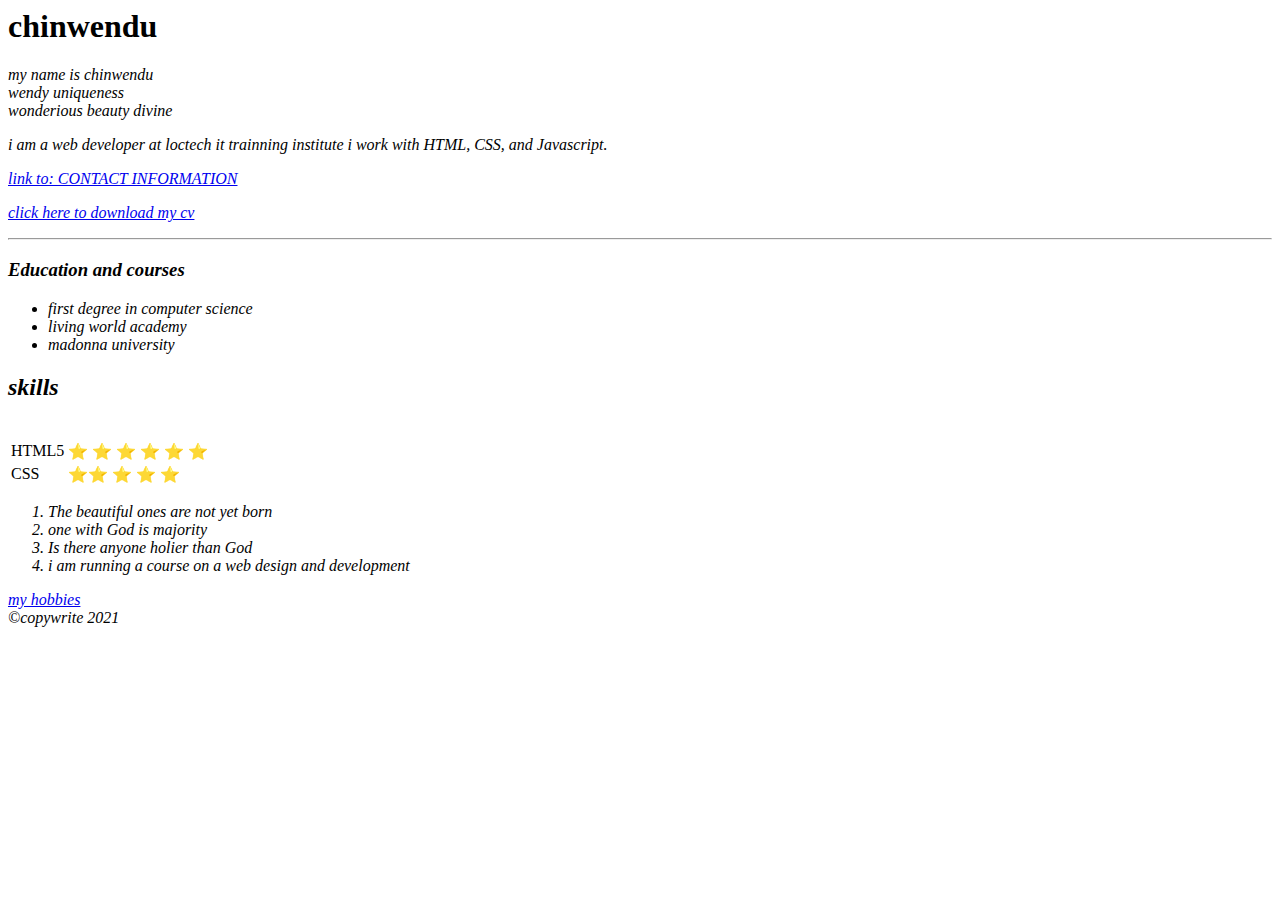
<file: index.html>
<html>
    <head>
        <title>This is a web page </title>
    </head>
    <body>
        <h1>chinwendu</h1>
        <i>my name is chinwendu<br>
        <em>wendy uniqueness<br>
        <em>wonderious beauty</em>
        <em>divine</em>

        <p>i am a web developer at loctech it trainning institute
             i work with HTML, CSS, and Javascript.</p>
            
        
           <a href="contact-me.html"><p>link to: CONTACT INFORMATION</p> </a>

             <p><a href="CURRICULUMVITAE.docx download">click here to download my cv</a></p>

           <hr>

           <h3>Education and courses</h3>
       <ul>
           <li>first degree in computer science</li>
           <li>living world academy</li>
           <li>madonna university</li>
       </ul>
       <h2>skills</h2>
       <table>
           <tr>
               <td>HTML5</td>
               <td>&#11088; &#11088; &#11088; &#11088; &#11088; &#11088;</td>
           </tr>
           <br>
           <tr>
            <td>CSS</td>
            <td>&#11088;&#11088; &#11088; &#11088; &#11088;</td>
           </tr>
       </table>

<ol>
    <li>The beautiful ones are not yet born</li>
    <li>one with God is majority</li>
    <li>Is there anyone holier than God</li>
    <li>i am running a course on a web design and development</li>
</ol>

    <a href="hobbies.html">my hobbies</a>
    <br>
    &copy;copywrite 2021

     </body>
    
</html>
</file>
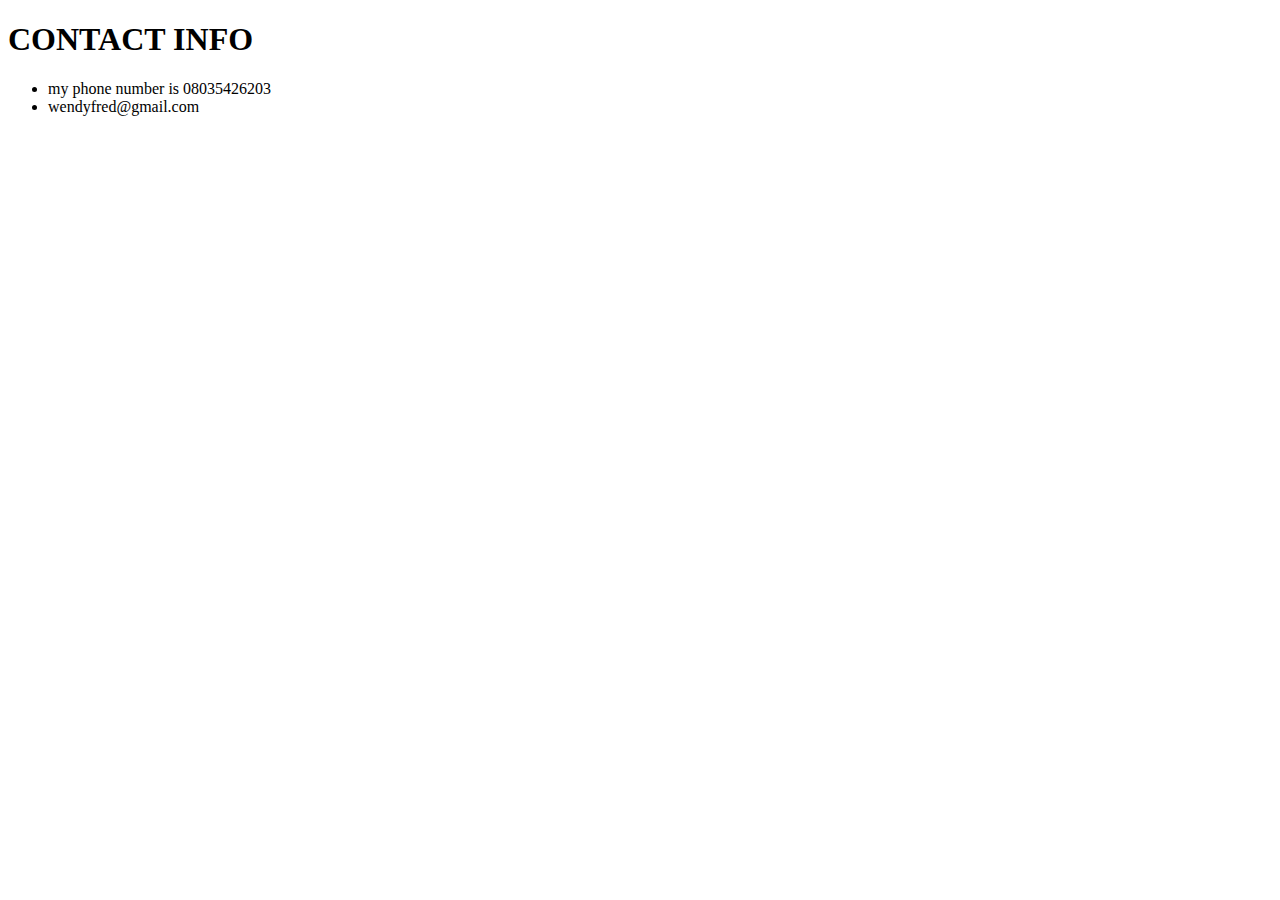
<file: contact-me.html>
<!DOCTYPE html>
<html lang="en">
<head>
    <meta charset="UTF-8">
    <meta http-equiv="X-UA-Compatible" content="IE=edge">
    <meta name="viewport" content="width=device-width, initial-scale=1.0">
    <title>my contact info.</title>
</head>
<body>
    <h1>CONTACT INFO</h1>
    <ul>
        <li>my phone number is 08035426203</li>
        <li>wendyfred@gmail.com</li>
    </ul>
</body>
</html>
</file>
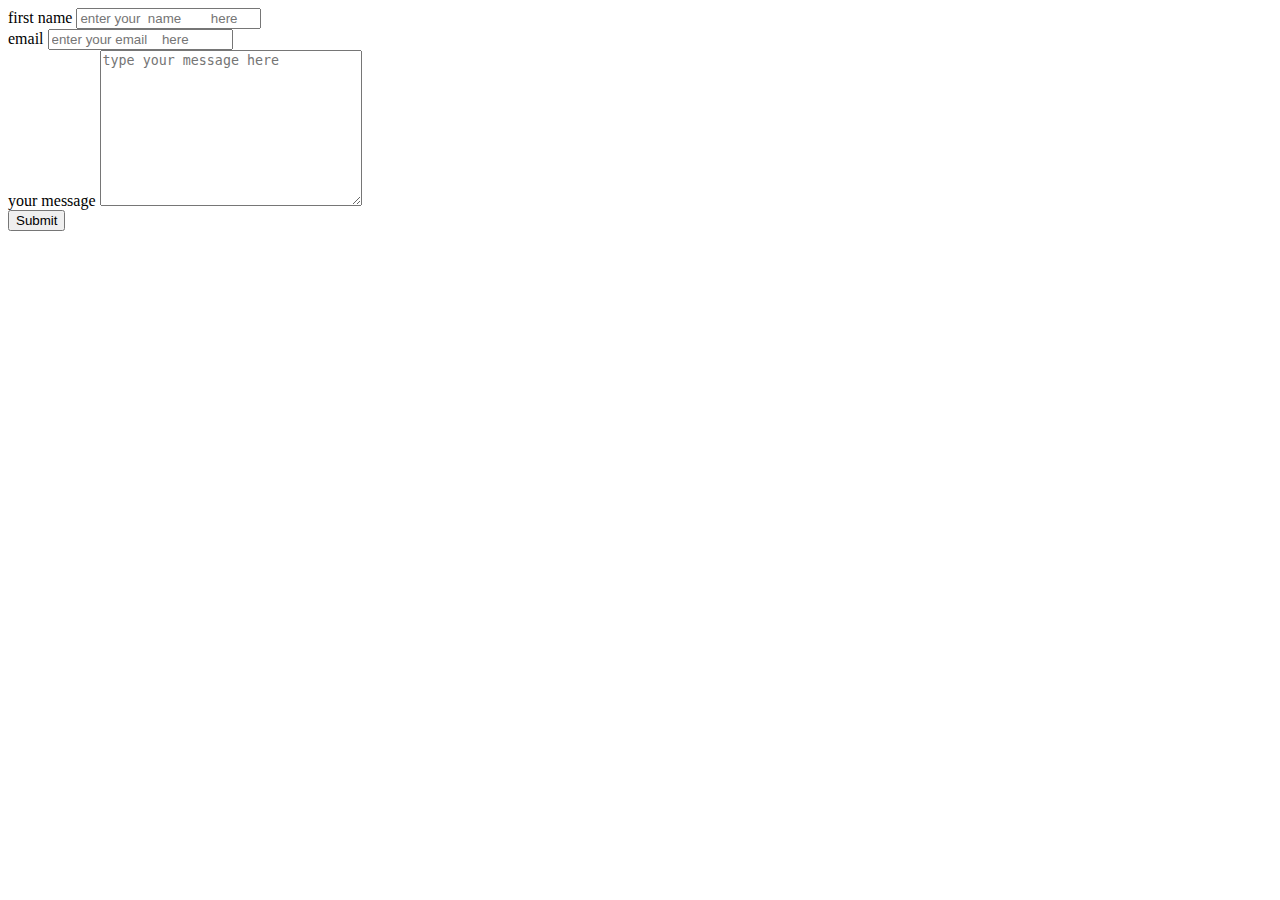
<file: form.html>
<!DOCTYPE html>
<html lang="en">
<head>
    <meta charset="UTF-8">
    <meta http-equiv="X-UA-Compatible" content="IE=edge">
    <meta name="viewport" content="width=device-width, initial-scale=1.0">
    <title>Document</title>
</head>
<body>
    <form action="mailto:wendyfred@gmail.com"method="POST">
      

       <div>
        <label for="">first name</label>
        <input type="text" placeholder="enter your  name
        here">
       </div>
          
<div>
    <label for="">email</label>
    <input type="email" placeholder="enter your email
    here">

</div>
 
    <label for="">your message</label>
    <textarea name="" placeholder="type your message here"
    name="" id="" cols="30" rows="10"></textarea>
    <br>
<input type=submit>
    </form>


</body>
</html>
</file>
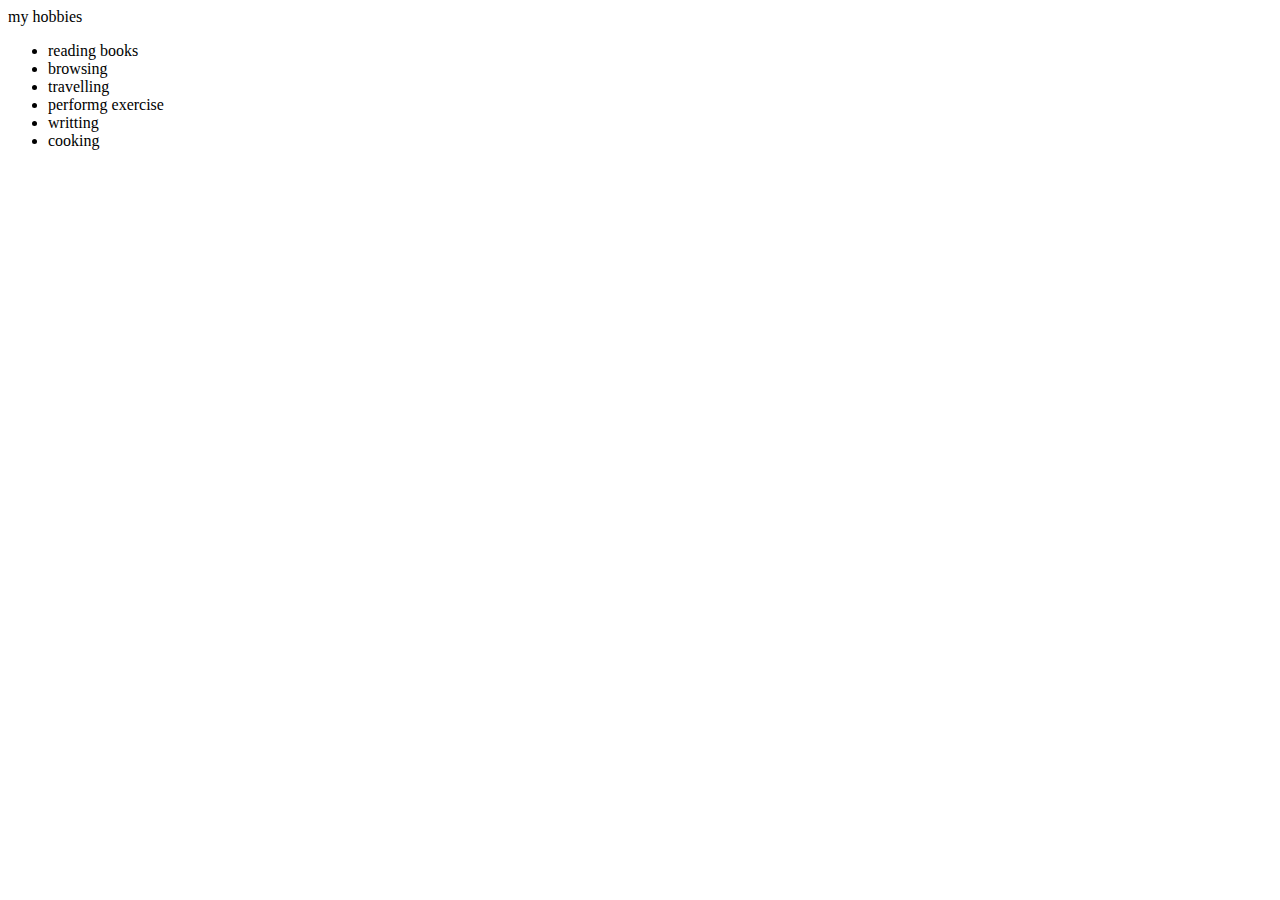
<file: hobbies.html>
<!DOCTYPE html>
<html lang="en">
<head>
    <meta charset="UTF-8">
    <meta http-equiv="X-UA-Compatible" content="IE=edge">
    <meta name="viewport" content="width=device-width, initial-scale=1.0">
    <title>Document</title>
</head>
<body>
    <hi>my hobbies</hi>
    <ul>
        <li>reading books</li>
        <li>browsing</li>
        <li>travelling</li>
        <li>performg exercise</li>
        <li>writting</li>
        <li>cooking</li>

    </ul>
</body>
</html>
</file>
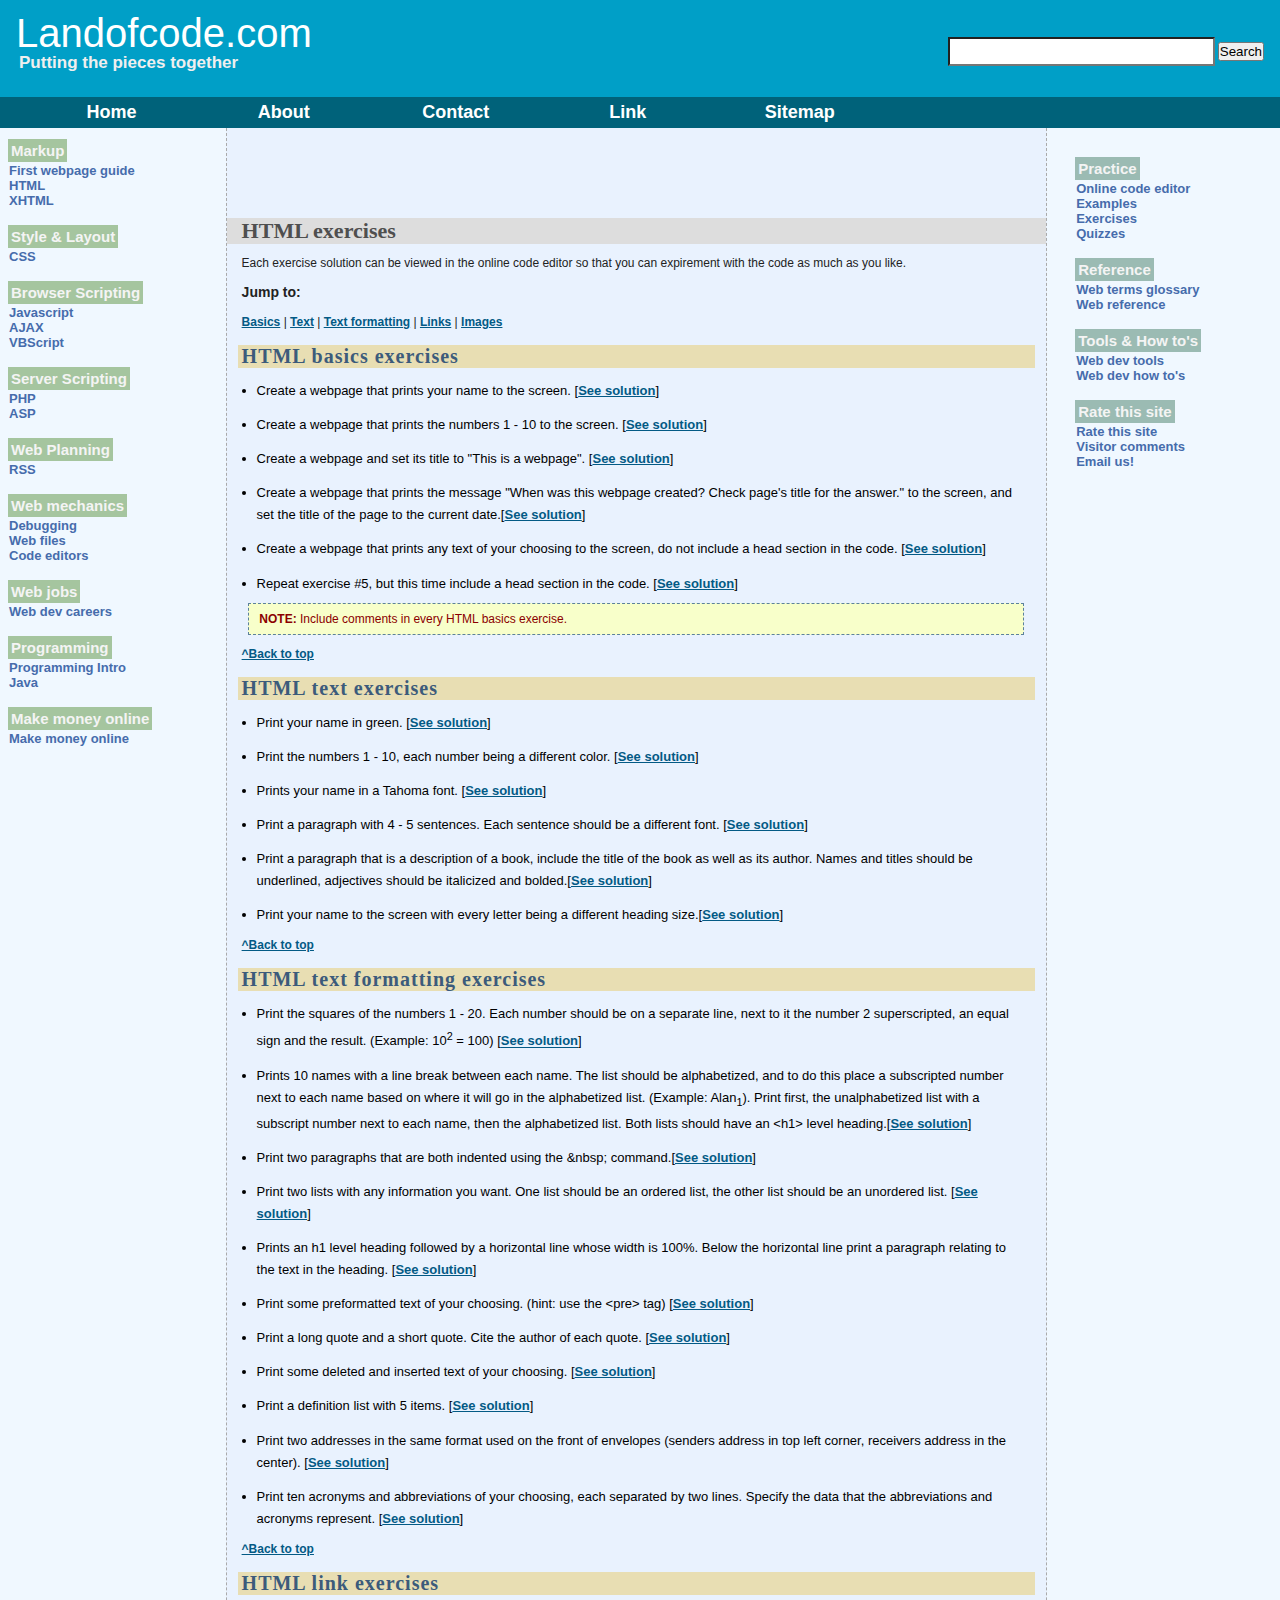
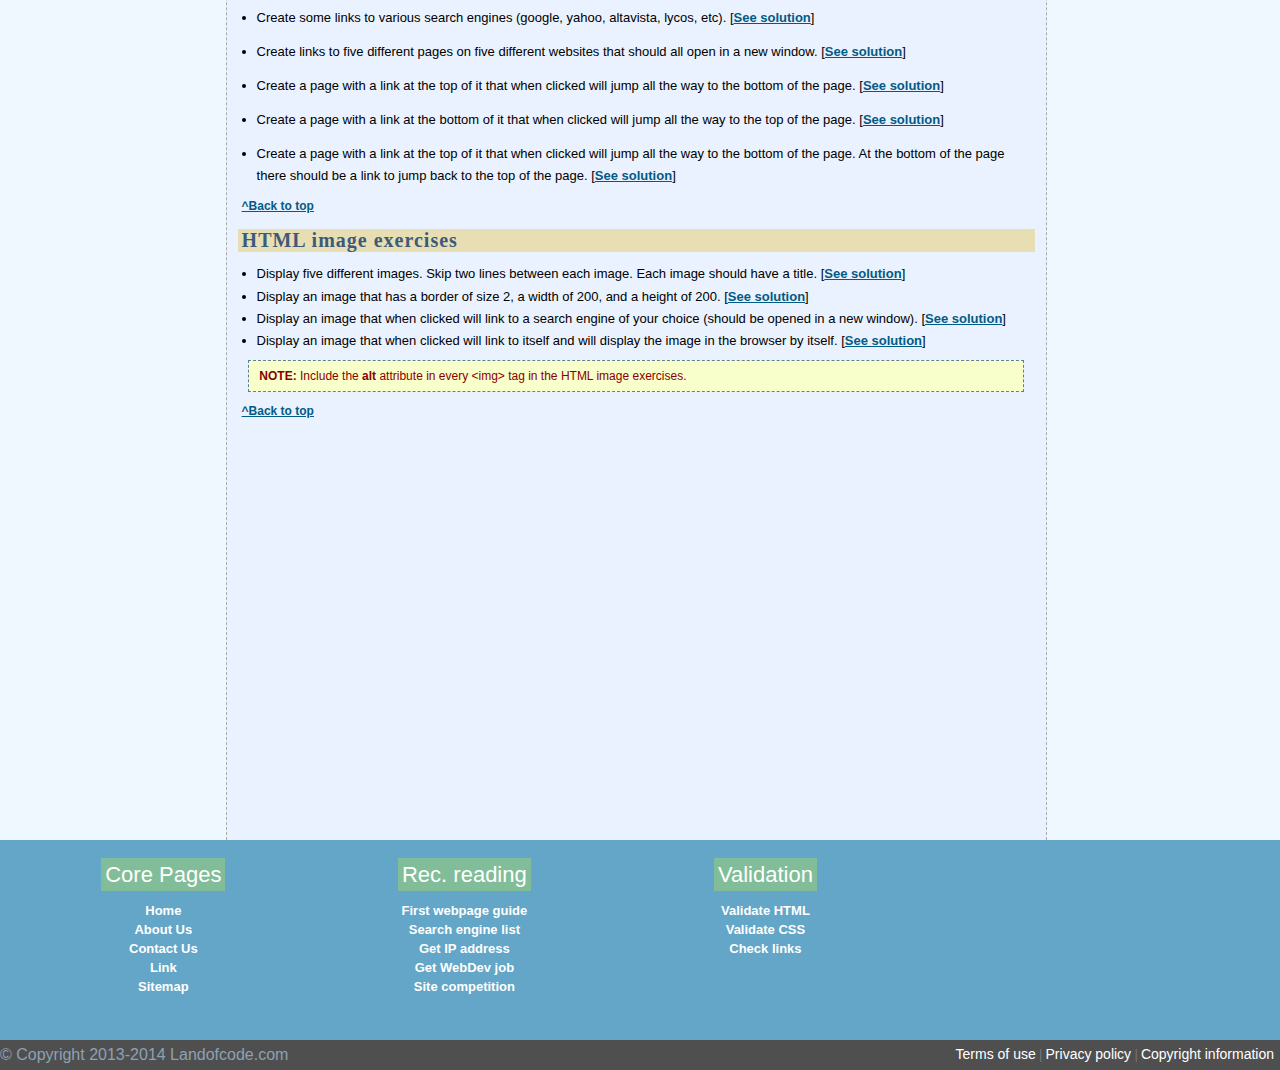
<file: HTML exercises.html>
<!DOCTYPE html PUBLIC "-//W3C//DTD XHTML 1.0 Transitional//EN" "http://www.w3.org/TR/xhtml1/DTD/xhtml1-transitional.dtd">
<!-- saved from url=(0041)http://www.landofcode.com/html-exercises/ -->
<html xmlns="http://www.w3.org/1999/xhtml" xml:lang="en" lang="en"><head><meta http-equiv="Content-Type" content="text/html; charset=windows-1252">
<title>HTML exercises</title>
<meta name="description" content="A wide variety of HTML exercises (with solutions) for various HTML topics. Each exercise solution can be viewed in the online code editor so that you can expirement with the code as much as you like.">
<meta name="keywords" content="HTML exercise, HTML exercises">


<meta name="Distribution" content="Global">
<script src="./HTML exercises_files/f.txt" id="google_shimpl"></script><script type="text/javascript" async="" src="./HTML exercises_files/ga.js.download"></script><script type="text/javascript">
function goSection(which){
if (document.sectionForm.siteMenu.value != "") {document.location.href = which}
}
</script>
<link rel="stylesheet" type="text/css" href="./HTML exercises_files/style8.css">
<script type="text/javascript">

  var _gaq = _gaq || [];
  _gaq.push(['_setAccount', 'UA-3346366-6']);
  _gaq.push(['_trackPageview']);

  (function() {
    var ga = document.createElement('script'); ga.type = 'text/javascript'; ga.async = true;
    ga.src = ('https:' == document.location.protocol ? 'https://ssl' : 'http://www') + '.google-analytics.com/ga.js';
    var s = document.getElementsByTagName('script')[0]; s.parentNode.insertBefore(ga, s);
  })();

</script>
<meta http-equiv="origin-trial" content="A+b/H0b8RPXNaJgaNFpO0YOFuGK6myDQXlwnJB3SwzvNMfcndat4DZYMrP4ClJIzYWo3/yP2S+8FTZ/lpqbPAAEAAABueyJvcmlnaW4iOiJodHRwczovL2ltYXNkay5nb29nbGVhcGlzLmNvbTo0NDMiLCJmZWF0dXJlIjoiVHJ1c3RUb2tlbnMiLCJleHBpcnkiOjE2MjYyMjA3OTksImlzVGhpcmRQYXJ0eSI6dHJ1ZX0="><meta http-equiv="origin-trial" content="[base64]"><meta http-equiv="origin-trial" content="AxL6oBxcpn5rQDPKSAs+d0oxNyJYq2/4esBUh3Yx5z8QfcLu+AU8iFCXYRcr/[base64]"><meta http-equiv="origin-trial" content="[base64]"><meta http-equiv="origin-trial" content="A3HucHUo1oW9s+9kIKz8mLkbcmdaj5lxt3eiIMp1Nh49dkkBlg1Fhg4Fd/r0vL69mRRA36YutI9P/lJUfL8csQoAAACFeyJvcmlnaW4iOiJodHRwczovL2RvdWJsZWNsaWNrLm5ldDo0NDMiLCJmZWF0dXJlIjoiQ29udmVyc2lvbk1lYXN1cmVtZW50IiwiZXhwaXJ5IjoxNjI2MjIwNzk5LCJpc1N1YmRvbWFpbiI6dHJ1ZSwiaXNUaGlyZFBhcnR5Ijp0cnVlfQ=="><meta http-equiv="origin-trial" content="[base64]"><meta http-equiv="origin-trial" content="[base64]"><meta http-equiv="origin-trial" content="A7+rMYR5onPnACrz+niKSeFdH3xw1IyHo2AZSHmxrofRk9w4HcQPMYcpBUKu6OQ6zsdxf4m/vqa6tG6Na4OLpAQAAAB4eyJvcmlnaW4iOiJodHRwczovL2ltYXNkay5nb29nbGVhcGlzLmNvbTo0NDMiLCJmZWF0dXJlIjoiQ29udmVyc2lvbk1lYXN1cmVtZW50IiwiZXhwaXJ5IjoxNjI2MjIwNzk5LCJpc1RoaXJkUGFydHkiOnRydWV9"><meta http-equiv="origin-trial" content="A+b/H0b8RPXNaJgaNFpO0YOFuGK6myDQXlwnJB3SwzvNMfcndat4DZYMrP4ClJIzYWo3/yP2S+8FTZ/lpqbPAAEAAABueyJvcmlnaW4iOiJodHRwczovL2ltYXNkay5nb29nbGVhcGlzLmNvbTo0NDMiLCJmZWF0dXJlIjoiVHJ1c3RUb2tlbnMiLCJleHBpcnkiOjE2MjYyMjA3OTksImlzVGhpcmRQYXJ0eSI6dHJ1ZX0="><meta http-equiv="origin-trial" content="[base64]"><meta http-equiv="origin-trial" content="AxL6oBxcpn5rQDPKSAs+d0oxNyJYq2/4esBUh3Yx5z8QfcLu+AU8iFCXYRcr/[base64]"><meta http-equiv="origin-trial" content="[base64]"><meta http-equiv="origin-trial" content="A3HucHUo1oW9s+9kIKz8mLkbcmdaj5lxt3eiIMp1Nh49dkkBlg1Fhg4Fd/r0vL69mRRA36YutI9P/lJUfL8csQoAAACFeyJvcmlnaW4iOiJodHRwczovL2RvdWJsZWNsaWNrLm5ldDo0NDMiLCJmZWF0dXJlIjoiQ29udmVyc2lvbk1lYXN1cmVtZW50IiwiZXhwaXJ5IjoxNjI2MjIwNzk5LCJpc1N1YmRvbWFpbiI6dHJ1ZSwiaXNUaGlyZFBhcnR5Ijp0cnVlfQ=="><meta http-equiv="origin-trial" content="[base64]"><meta http-equiv="origin-trial" content="[base64]"><meta http-equiv="origin-trial" content="A7+rMYR5onPnACrz+niKSeFdH3xw1IyHo2AZSHmxrofRk9w4HcQPMYcpBUKu6OQ6zsdxf4m/vqa6tG6Na4OLpAQAAAB4eyJvcmlnaW4iOiJodHRwczovL2ltYXNkay5nb29nbGVhcGlzLmNvbTo0NDMiLCJmZWF0dXJlIjoiQ29udmVyc2lvbk1lYXN1cmVtZW50IiwiZXhwaXJ5IjoxNjI2MjIwNzk5LCJpc1RoaXJkUGFydHkiOnRydWV9"><meta http-equiv="origin-trial" content="A+b/H0b8RPXNaJgaNFpO0YOFuGK6myDQXlwnJB3SwzvNMfcndat4DZYMrP4ClJIzYWo3/yP2S+8FTZ/lpqbPAAEAAABueyJvcmlnaW4iOiJodHRwczovL2ltYXNkay5nb29nbGVhcGlzLmNvbTo0NDMiLCJmZWF0dXJlIjoiVHJ1c3RUb2tlbnMiLCJleHBpcnkiOjE2MjYyMjA3OTksImlzVGhpcmRQYXJ0eSI6dHJ1ZX0="><meta http-equiv="origin-trial" content="[base64]"><meta http-equiv="origin-trial" content="AxL6oBxcpn5rQDPKSAs+d0oxNyJYq2/4esBUh3Yx5z8QfcLu+AU8iFCXYRcr/[base64]"><meta http-equiv="origin-trial" content="[base64]"><meta http-equiv="origin-trial" content="A3HucHUo1oW9s+9kIKz8mLkbcmdaj5lxt3eiIMp1Nh49dkkBlg1Fhg4Fd/r0vL69mRRA36YutI9P/lJUfL8csQoAAACFeyJvcmlnaW4iOiJodHRwczovL2RvdWJsZWNsaWNrLm5ldDo0NDMiLCJmZWF0dXJlIjoiQ29udmVyc2lvbk1lYXN1cmVtZW50IiwiZXhwaXJ5IjoxNjI2MjIwNzk5LCJpc1N1YmRvbWFpbiI6dHJ1ZSwiaXNUaGlyZFBhcnR5Ijp0cnVlfQ=="><meta http-equiv="origin-trial" content="[base64]"><meta http-equiv="origin-trial" content="[base64]"><meta http-equiv="origin-trial" content="A7+rMYR5onPnACrz+niKSeFdH3xw1IyHo2AZSHmxrofRk9w4HcQPMYcpBUKu6OQ6zsdxf4m/vqa6tG6Na4OLpAQAAAB4eyJvcmlnaW4iOiJodHRwczovL2ltYXNkay5nb29nbGVhcGlzLmNvbTo0NDMiLCJmZWF0dXJlIjoiQ29udmVyc2lvbk1lYXN1cmVtZW50IiwiZXhwaXJ5IjoxNjI2MjIwNzk5LCJpc1RoaXJkUGFydHkiOnRydWV9"></head>
<body>

<div id="header">
  <div id="headleft">
    <span class="domain"><a href="http://www.landofcode.com/">Landofcode.com</a></span>
    <span class="slogan">Putting the pieces together</span>
  </div>

  <div id="headright">
  <form action="http://www.google.com/cse" id="cse-search-box" target="_blank">
  <div>
    <input type="hidden" name="cx" value="partner-pub-6370375015371772:d6jctl1ij9p">
    <input type="hidden" name="ie" value="ISO-8859-1">
    <input type="text" name="q" size="25" placeholder="" style="background: url(&quot;https://www.google.com/cse/static/images/1x/en/branding.png&quot;) left 9px top 50% no-repeat rgb(255, 255, 255); height: 25px; width: 263px;">
    <input type="submit" name="sa" value="Search">
  </div>
<input name="siteurl" value="www.landofcode.com/html-exercises/" type="hidden"><input name="ref" value="www.google.com/" type="hidden"><input name="ss" value="" type="hidden"></form>

<script type="text/javascript" src="./HTML exercises_files/brand"></script>
  </div>
</div>

<div id="menu">
  <ul>
    <li><a href="http://www.landofcode.com/">Home</a></li>
    <li><a href="http://www.landofcode.com/about.php" class="about">About</a></li>
    <li><a href="http://www.landofcode.com/contact.php" class="contact">Contact</a></li>
    <li><a href="http://www.landofcode.com/link-to-us.php" class="linktous">Link</a></li>
    <li><a href="http://www.landofcode.com/sitemap.php" class="sitemap">Sitemap</a></li>
  </ul>
</div>

<div id="container">

<div id="leftSide">  <div class="menuSection">
  <span class="linksTopic">Markup</span>
    <ol class="links">
      <li><a href="http://www.landofcode.com/first-webpage-guide/">First webpage guide</a></li>
      <li><a href="http://www.landofcode.com/html-tutorials/">HTML</a></li>
      <li><a href="http://www.landofcode.com/xhtml-tutorials/">XHTML</a></li>
    </ol>
  </div>

  <div class="menuSection">  
  <span class="linksTopic">Style &amp; Layout</span>
    <ol class="links">
      <li><a href="http://www.landofcode.com/css-tutorials/">CSS</a></li>
    </ol>
  </div>

  <div class="menuSection">  
  <span class="linksTopic">Browser Scripting</span>
    <ol class="links">
      <li><a href="http://www.landofcode.com/javascript-tutorials/">Javascript</a></li>
      <li><a href="http://www.landofcode.com/ajax-tutorials/">AJAX</a></li>
      <li><a href="http://www.landofcode.com/vbscript-tutorials/">VBScript</a></li>
    </ol>
  </div>
  
  <div class="menuSection">
  <span class="linksTopic">Server Scripting</span>
    <ol class="links">
      <li><a href="http://www.landofcode.com/php-tutorials/">PHP</a></li>
      <li><a href="http://www.landofcode.com/asp-tutorials/">ASP</a></li>
    </ol>
  </div>
  
  <div class="menuSection">
  <span class="linksTopic">Web Planning</span>
    <ol class="links">
      <li><a href="http://www.landofcode.com/rss-tutorials/">RSS</a></li>
    </ol>
  </div>
  
  <div class="menuSection">
  <span class="linksTopic">Web mechanics</span>
    <ol class="links">
      <li><a href="http://www.landofcode.com/debugging-tutorials/">Debugging</a></li>
      <li><a href="http://www.landofcode.com/website-files/">Web files</a></li>
      <li><a href="http://www.landofcode.com/code-editors/">Code editors</a></li>
    </ol>
  </div>	
  
  <div class="menuSection">  
  <span class="linksTopic">Web jobs</span>
    <ol class="links">
      <li><a href="http://www.landofcode.com/web-development-jobs/">Web dev careers</a></li>
    </ol>
  </div>

  <div class="menuSection">  
  <span class="linksTopic">Programming</span>
    <ol class="links">
      <li><a href="http://www.landofcode.com/programming-intro/">Programming Intro</a></li>
      <li><a href="http://www.landofcode.com/java-tutorials/">Java</a></li>
    </ol>
  </div>	

  <div class="menuSection">  
  <span class="linksTopic">Make money online</span>
    <ol class="links">
      <li><a href="http://www.landofcode.com/make-money-online/">Make money online</a></li>
    </ol>
  </div>
</div>

<div id="content">

<div class="adBlockTop">
<script async="" src="./HTML exercises_files/f(1).txt"></script>
<!-- Banner top -->
<ins class="adsbygoogle" style="display:inline-block;width:468px;height:60px" data-ad-client="ca-pub-6370375015371772" data-ad-slot="8925915925" data-adsbygoogle-status="done"><ins id="aswift_0_expand" style="display:inline-table;border:none;height:60px;margin:0;padding:0;position:relative;visibility:visible;width:468px;background-color:transparent;"><ins id="aswift_0_anchor" style="display:block;border:none;height:60px;margin:0;padding:0;position:relative;visibility:visible;width:468px;background-color:transparent;"></ins></ins></ins>
<script>
(adsbygoogle = window.adsbygoogle || []).push({});
</script>
</div>

<h1>HTML exercises</h1>

<p>
Each exercise solution can be viewed in the online code editor so that you can expirement with the code as much as you like.
</p>

<p class="eText">
Jump to:
</p>

<p>
<a href="http://www.landofcode.com/html-exercises/#basics">Basics</a> | <a href="http://www.landofcode.com/html-exercises/#text">Text</a> | 
<a href="http://www.landofcode.com/html-exercises/#text-formatting">Text formatting</a> | <a href="http://www.landofcode.com/html-exercises/#links">Links</a> | <a href="http://www.landofcode.com/html-exercises/#image">Images</a>
</p>

<a name="basics"></a>
<h2>HTML basics exercises</h2>

<ul class="instructions">
<li>
Create a webpage that prints your name to the screen. [<a href="http://www.landofcode.com/online-code-editor.php?file=html_print_name">See solution</a>]
</li>
<li>
Create a webpage that prints the numbers 1 - 10 to the screen. [<a href="http://www.landofcode.com/online-code-editor.php?file=html_print_numbers">See solution</a>]
</li>
<li>
Create a webpage and set its title to "This is a webpage". [<a href="http://www.landofcode.com/online-code-editor.php?file=html_set_title">See solution</a>]
</li>
<li>
Create a webpage that prints the message "When was this webpage created? Check page's title for the answer." to the screen, and set the title of the page to the current date.[<a href="http://www.landofcode.com/online-code-editor.php?file=html_message_and_title">See solution</a>]
</li>
<li>
Create a webpage that prints any text of your choosing to the screen, do not include a head section in the code. [<a href="http://www.landofcode.com/online-code-editor.php?file=html_print_user_text">See solution</a>]
</li>
<li>
Repeat exercise #5, but this time include a head section in the code. [<a href="http://www.landofcode.com/online-code-editor.php?file=html_print_user_text2">See solution</a>]
</li>
</ul>

<p class="note">
<b>NOTE:</b> Include comments in every HTML basics exercise.
</p>

<p>
<a href="http://www.landofcode.com/html-exercises/#">^Back to top</a>
</p>

<a name="text"></a>
<h2>HTML text exercises</h2>

<ul class="instructions">
<li>
Print your name in green. [<a href="http://www.landofcode.com/online-code-editor.php?file=html_print_in_green">See solution</a>]
</li>
<li>
Print the numbers 1 - 10, each number being a different color. [<a href="http://www.landofcode.com/online-code-editor.php?file=html_print_numbers_color">See solution</a>]
</li>
<li>
Prints your name in a Tahoma font. [<a href="http://www.landofcode.com/online-code-editor.php?file=html_print_name_font">See solution</a>]
</li>
<li>
Print a paragraph with 4 - 5 sentences. Each sentence should be a different font. [<a href="http://www.landofcode.com/online-code-editor.php?file=html_print_paragraphs">See solution</a>]
</li>
<li>
Print a paragraph that is a description of a book, include the title of the book as well as its author. Names and titles should be underlined, adjectives should be italicized and bolded.[<a href="http://www.landofcode.com/online-code-editor.php?file=html_print_book_description">See solution</a>]
</li>
<li>
Print your name to the screen with every letter being a different heading size.[<a href="http://www.landofcode.com/online-code-editor.php?file=html_print_name_headings">See solution</a>]
</li>
</ul>

<p>
<a href="http://www.landofcode.com/html-exercises/#">^Back to top</a>
</p>

<a name="text-formatting"></a>
<h2>HTML text formatting exercises</h2>

<ul class="instructions">
<li>
Print the squares of the numbers 1 - 20. Each number should be on a separate line, next to it the number 2 superscripted, an equal sign and the result. (Example: 10<sup>2</sup> = 100) [<a href="http://www.landofcode.com/online-code-editor.php?file=html_super_script">See solution</a>]
</li>
<li>
Prints 10 names with a line break between each name. The list should be alphabetized, and to do this place a subscripted number next to each name based on where it will go in the alphabetized list. (Example: Alan<sub>1</sub>). Print first, the unalphabetized list with a subscript number next to each name, then the alphabetized list. Both lists should have an &lt;h1&gt; level heading.[<a href="http://www.landofcode.com/online-code-editor.php?file=html_sub_script">See solution</a>]
</li>
<li>
Print two paragraphs that are both indented using the &amp;nbsp; command.[<a href="http://www.landofcode.com/online-code-editor.php?file=html_indent_paragraphs">See solution</a>]
</li>
<li>
Print two lists with any information you want. One list should be an ordered list,  the other list should be an unordered list. [<a href="http://www.landofcode.com/online-code-editor.php?file=html_two_lists">See solution</a>]
</li>
<li>
Prints an h1 level heading followed by a horizontal line whose width is 100%. Below the horizontal line print a paragraph relating to the text in the heading. [<a href="http://www.landofcode.com/online-code-editor.php?file=html_paragraph_with_heading">See solution</a>]
</li>
<li>
Print some preformatted text of your choosing. (hint: use the &lt;pre&gt; tag) [<a href="http://www.landofcode.com/online-code-editor.php?file=html_preformatted_text">See solution</a>]
</li>
<li>
Print a long quote and a short quote. Cite the author of each quote. [<a href="http://www.landofcode.com/online-code-editor.php?file=html_print_quotes">See solution</a>]
</li>
<li>
Print some deleted and inserted text of your choosing. [<a href="http://www.landofcode.com/online-code-editor.php?file=html_delete_insert_text2">See solution</a>]
</li>
<li>
Print a definition list with 5 items. [<a href="http://www.landofcode.com/online-code-editor.php?file=html_definition_list">See solution</a>]
</li>
<li>
Print two addresses in the same format used on the front of envelopes (senders address in top left corner, receivers address in the center). [<a href="http://www.landofcode.com/online-code-editor.php?file=html_print_two_addresses">See solution</a>]
</li>
<li>
Print ten acronyms and abbreviations of your choosing, each separated by two lines. Specify the data that the abbreviations and acronyms represent. [<a href="http://www.landofcode.com/online-code-editor.php?file=html_ten_abbr_acronym">See solution</a>]
</li>
</ul>

<p>
<a href="http://www.landofcode.com/html-exercises/#">^Back to top</a>
</p>

<a name="links"></a>
<h2>HTML link exercises</h2>

<ul class="instructions">
<li>
Create some links to various search engines (google, yahoo, altavista, lycos, etc). [<a href="http://www.landofcode.com/online-code-editor.php?file=html_link_search_engines">See solution</a>]
</li>
<li>
Create links to five different pages on five different websites that should all open in a new window. [<a href="http://www.landofcode.com/online-code-editor.php?file=html_five_links_window">See solution</a>]
</li>
<li>
Create a page with a link at the top of it that when clicked will jump all the way to the bottom of the page. [<a href="http://www.landofcode.com/online-code-editor.php?file=html_jump_anchor_top">See solution</a>]
</li>
<li>
Create a page with a link at the bottom of it that when clicked will jump all the way to the top of the page. [<a href="http://www.landofcode.com/online-code-editor.php?file=html_jump_anchor_bottom">See solution</a>]
</li>
<li>
Create a page with a link at the top of it that when clicked will jump all the way to the bottom of the page. At the bottom of the page there should be a link to jump back to the top of the page. [<a href="http://www.landofcode.com/online-code-editor.php?file=html_jump_anchor_both">See solution</a>]
</li>
</ul>

<p>
<a href="http://www.landofcode.com/html-exercises/#">^Back to top</a>
</p>

<a name="image"></a>
<h2>HTML image exercises</h2>

<ul>
<li>
Display five different images. Skip two lines between each image. Each image should have a title. [<a href="http://www.landofcode.com/online-code-editor.php?file=html_display_five_images">See solution</a>]
</li>
<li>
Display an image that has a border of size 2, a width of 200, and a height of 200. [<a href="http://www.landofcode.com/online-code-editor.php?file=html_image_various_properties">See solution</a>]
</li>
<li>
Display an image that when clicked will link to a search engine of your choice (should be opened in a new window). [<a href="http://www.landofcode.com/online-code-editor.php?file=html_image_search_engine">See solution</a>]
</li>
<li>
Display an image that when clicked will link to itself and will display the image in the browser by itself. [<a href="http://www.landofcode.com/online-code-editor.php?file=html_image_link_self">See solution</a>]
</li>
</ul>

<p class="note">
<b>NOTE:</b> Include the <b>alt</b> attribute in every &lt;img&gt; tag in the HTML image exercises.
</p>

<p>
<a href="http://www.landofcode.com/html-exercises/#">^Back to top</a>
</p>

<div class="adBlockBottom">
<script async="" src="./HTML exercises_files/f(1).txt"></script>
<!-- End of content area medium rectangle -->
<ins class="adsbygoogle" style="display:inline-block;width:300px;height:250px" data-ad-client="ca-pub-6370375015371772" data-ad-slot="1066401920" data-adsbygoogle-status="done"><ins id="aswift_1_expand" style="display:inline-table;border:none;height:250px;margin:0;padding:0;position:relative;visibility:visible;width:300px;background-color:transparent;"><ins id="aswift_1_anchor" style="display:block;border:none;height:250px;margin:0;padding:0;position:relative;visibility:visible;width:300px;background-color:transparent;"></ins></ins></ins>
<script>
(adsbygoogle = window.adsbygoogle || []).push({});
</script>
</div>

</div>

<div id="rightSide"><div id="bookmarkButton">
<!-- AddThis Bookmark Button BEGIN -->
<script type="text/javascript">
  addthis_url    = location.href;   
  addthis_title  = document.title;  
  addthis_pub    = 'Mark123';     
</script><script type="text/javascript" src="./HTML exercises_files/addthis_widget.php"></script>
<!-- AddThis Bookmark Button END -->
</div>

<div class="menuSection">
 <span class="linksTopicRight">Practice</span>
  <ol class="links">
   <li><a href="http://www.landofcode.com/online-code-editor.php">Online code editor</a></li>
   <li><a href="http://www.landofcode.com/web-development-examples/">Examples</a></li>
   <li><a href="http://www.landofcode.com/web-development-exercises/">Exercises</a></li>
   <li><a href="http://www.landofcode.com/web-development-quizzes/">Quizzes</a></li>
  </ol>
</div>

<div class="menuSection">
 <span class="linksTopicRight">Reference</span>
  <ol class="links">
   <li><a href="http://www.landofcode.com/web-computer-terms-glossary.php" class="webGlossary">Web terms glossary</a></li>
   <li><a href="http://www.landofcode.com/web-reference/">Web reference</a></li>
  </ol>
</div>

<div class="menuSection">
 <span class="linksTopicRight">Tools &amp; How to's</span>
  <ol class="links">
   <li><a href="http://www.landofcode.com/web-development-tools/">Web dev tools</a></li>
   <li><a href="http://www.landofcode.com/web-development-how-to/">Web dev how to's</a></li>
  </ol>
</div>

<div class="menuSection">
 <span class="linksTopicRight">Rate this site</span>
  <ol class="links">
   <li><a href="http://www.landofcode.com/rate-this-site.php" class="rateSite">Rate this site</a></li>
   <li><a href="http://www.landofcode.com/visitor-comments.php" class="visitComments">Visitor comments</a></li>
   <li><a href="http://www.landofcode.com/contact.php" class="contactRight">Email us!</a></li>
  </ol>
</div>

<div class="adBlockRight">
<!--/* OpenX JavaScript tag */-->

<!-- /*
 * The tag in this template has been generated for use on a
 * non-SSL page. If this tag is to be placed on an SSL page, change the
 * 'http://ax-d.pixfuture.net/...'
 * to
 * 'https://ax-d.pixfuture.net/...'
 */ -->

<script type="text/javascript">
if (!window.OX_ads) { OX_ads = []; }
OX_ads.push({ "auid" : "537096157" });
</script>
<script type="text/javascript">
document.write('<scr'+'ipt src="http://ax-d.pixfuture.net/w/1.0/jstag"><\/scr'+'ipt>');
</script><script src="http://ax-d.pixfuture.net/w/1.0/jstag"></script>
<noscript><iframe id="48e3ad7abc" name="48e3ad7abc" src="http://ax-d.pixfuture.net/w/1.0/afr?auid=537096157&cb=INSERT_RANDOM_NUMBER_HERE" frameborder="0" scrolling="no" width="160" height="600"><a href="http://ax-d.pixfuture.net/w/1.0/rc?cs=48e3ad7abc&cb=INSERT_RANDOM_NUMBER_HERE" ><img src="http://ax-d.pixfuture.net/w/1.0/ai?auid=537096157&cs=48e3ad7abc&cb=INSERT_RANDOM_NUMBER_HERE" border="0" alt=""></a></iframe></noscript>
</div>
</div>

</div><div id="_atssh" style="visibility: hidden; height: 1px; width: 1px; position: absolute; top: -9999px; z-index: 100000;"><iframe id="_atssh813" title="AddThis utility frame" style="height: 1px; width: 1px; position: absolute; top: 0px; z-index: 100000; border: 0px; left: 0px;" src="./HTML exercises_files/saved_resource.html"></iframe></div><script type="text/javascript" src="./HTML exercises_files/core201.js.download"></script>

<div id="footer">

	<div id="footerLists">
	 <div class="footerCol">
		<span class="footerLinkListHeading">Core Pages</span>
		<ul>
		<li><a href="http://www.landofcode.com/">Home</a></li>
		<li><a href="http://www.landofcode.com/about.php">About Us</a></li>
		<li><a href="http://www.landofcode.com/contact.php">Contact Us</a></li>
		<li><a href="http://www.landofcode.com/link-to-us.php">Link</a></li>
		<li><a href="http://www.landofcode.com/sitemap.php">Sitemap</a></li>
		</ul>
	 </div>

	 <div class="footerCol">
		<span class="footerLinkListHeading">Rec. reading</span>
		<ul>
		<li><a href="http://www.landofcode.com/first-webpage-guide/">First webpage guide</a></li>
		                    <li><a href="http://www.landofcode.com/web-development-how-to/search-engine-listing.php">Search engine list</a></li>

                    <li><a href="http://www.landofcode.com/web-development-how-to/get-ip-address.php">Get IP address</a></li>
                    <li><a href="http://www.landofcode.com/web-development-jobs/resume-cover-letter.php">Get WebDev job</a></li>
		
		<li><a href="http://www.landofcode.com/web-development-tools/site-competition.php">Site competition</a></li>	
		</ul>
	</div>
	
	<div class="footerCol">
		<span class="footerLinkListHeading">Validation</span>
		<ul>
		<li><a href="http://validator.w3.org/check?uri=http://www.landofcode.com/html-exercises/" target="_blank">Validate HTML</a></li>
		<li><a href="http://jigsaw.w3.org/css-validator/validator?uri=http://www.landofcode.com/html-exercises/" target="_blank">Validate CSS</a></li>
		<li><a href="http://validator.w3.org/checklink?uri=http://www.landofcode.com/html-exercises/" target="_blank">Check links</a></li>
		</ul>
	</div>

	<div class="footerColAd">
<script async="" src="./HTML exercises_files/f(1).txt"></script>
<!-- Link units bottom right -->
<ins class="adsbygoogle" style="display:inline-block;width:120px;height:90px" data-ad-client="ca-pub-6370375015371772" data-ad-slot="4953374727" data-adsbygoogle-status="done"><ins id="aswift_2_expand" style="display:inline-table;border:none;height:90px;margin:0;padding:0;position:relative;visibility:visible;width:120px;background-color:transparent;"><ins id="aswift_2_anchor" style="display:block;border:none;height:90px;margin:0;padding:0;position:relative;visibility:visible;width:120px;background-color:transparent;"></ins></ins></ins>
<script>
(adsbygoogle = window.adsbygoogle || []).push({});
</script>		
        </div>
	</div><!--end of footerLists div-->
</div><!--end of footer div-->

<div style="clear:both;"></div>

<div id="footerBottom">
 <div id="footerBottomLeft">
  <span class="copyrightmessage">� Copyright 2013-2014 Landofcode.com</span>
 </div>
 <div id="footerBottomRight">
  <span class="otherPages"><a href="http://www.landofcode.com/terms-of-use.php">Terms of use</a> | <a href="http://www.landofcode.com/privacy-policy.php">Privacy policy</a> | <a href="http://www.landofcode.com/copyright-information.php">Copyright information</a></span>
 </div>
</div>

	
<ins class="adsbygoogle adsbygoogle-noablate" data-adsbygoogle-status="done" style="display: none !important;"><ins id="aswift_3_expand" style="display:inline-table;border:none;height:0px;margin:0;padding:0;position:relative;visibility:visible;width:0px;background-color:transparent;"><ins id="aswift_3_anchor" style="display:block;border:none;height:0px;margin:0;padding:0;position:relative;visibility:visible;width:0px;background-color:transparent;"></ins></ins></ins></body><iframe id="google_esf" name="google_esf" src="./HTML exercises_files/zrt_lookup.html" data-ad-client="ca-pub-6370375015371772" style="display: none;"></iframe></html>
</file>
<file: HTML exercises_files/style8.css>
#content div.demo, #content div.sideBySide {width:60em; margin: 0 auto;overflow:auto;}

#content div.demo {width:100%;}

#content div.demo div.theCode, #content div.sideBySide div.theCode {background:#F1F5F8 none repeat scroll 0 0;
border:1px dashed #C1C4D0;
color:#4F4F4F;
font-family:Verdana;
font-size:1.25em;
float: left;
height:80% !important;
overflow:auto;
padding:0;
white-space:pre;
width:48%;}

#content div.demo div.theCode span.head, #content div.sideBySide div.theCode span.head {background:#D2E3D1 none repeat scroll 0 0;
font-weight:bold;
padding:1px;
}

#content div.demo div.theOutput, #content div.sideBySide div.theOutput {background:#E8EAEA none repeat scroll 0 0;
border:1px dashed #8DA1B5;
color:#4F4F4F;
font-family:Verdana;
font-size:1.25em;
float:right;
height:auto;
overflow:auto;
padding:0;
white-space:pre;
width:50%;}

#content div.demo div.theOutput span.head, #content div.sideBySide div.theOutput span.head {background:#FFFFFF none repeat scroll 0 0;
font-weight:bold;
padding:1px;}

#content div.demo div.codeWithin, #content div.demo div.outputWithin, #content div.sideBySide div.codeWithin, #content div.sideBySide div.outputWithin {padding:10px;}

#content div.sideBySide div.theCode {margin-right:10px;}

#content div.output div.theOutput ol, #content div.output div.theOutput ul {line-height:0.5em;}
#content div.output div.theOutput ol li, #content div.output div.theOutput ul li {font-size:1em;}

#content span.dep {border-bottom:2px dotted #555; color:#365f40; font-weight:bold;}

#content div.ads {margin-left: 20px;}

* {margin: 0; padding: 0;} /*reset browser default white space*/


/*begin general styles*/
body {background-color:#f0f8ff;font-size:62.5%;}
/*end general styles*/

/*begin header*/
#header {
background-color:#009FC7;
height:90px;
margin:0 auto;
padding-bottom:0;
padding-top:7px;
}

  #headleft {
  float:left;
  font-family:Georgia,helvetica,arial,sans-serif;
  height:80px;
  margin-top: 4px;
  padding-left:16px;
  }

    #headleft .domain a{
    background-color:transparent;
    color:#FFFFFF;
    font-size: 4em;
    margin-left:0;
    margin-top:0;
    padding-bottom:0;
    text-decoration:none;
    }
    
    #headleft .domain a:hover{color:#fff; text-decoration:none;}
    #headleft .domain a:visited{color:#fff; text-decoration:none;}

    #headleft .slogan {
    background-color:transparent;
    color:#EFEFEF;
    display:block;
    font-size:1.7em;
    font-weight:bold;
    line-height:0.8em;
    margin-left:0;
    padding-bottom:10px;
    padding-left:3px;
    padding-top:0;
    }

  
  
  #headright {
  float:right;
  margin-right:0px;
  margin-top:0px;
  }

    #headright form{
    margin-right: 16px;
    margin-top: 30px;
    }

    #headright form input {font-family: verdana,helvetica,arial;}
    
/*end header*/

/*menu*/

#menu{
background-color:#00627A;
color:#E4E4E4;
font-family:georgia,verdana,helvetica,arial,sans-serif;
height:31px;
}

#menu ul{
list-style-type:none;
margin:0 auto;
width:96%;
}

#menu ul li{
float:left;
font-size:1.8em;
font-weight:bold;
height:31px;
line-height:31px;
margin-top:0;
text-align:center;
width:14%;
}

#menu ul li a{color: #fff; padding: 5px; text-decoration: none;}
#menu ul li a:hover {background-color: #81A9C3; color: #fff;}

/*highlight each menu item when user is on that page*/
#about a.about, #faq a.faq, #contact a.contact, #linktous a.linktous, #sitemap a.sitemap, #rss a.rss{background:#81a9c3;}

/*end menu*/

/*BEGIN left & right side side*/

/*BEGIN left side individual styles*/
#leftSide {
float:left;
padding-left: 8px;
padding-top: 14px;
overflow:hidden;
height:auto;
width: 17%;/*174px;*/
}

#leftSide .linksTopic{background-color:#A5C59F;}

#leftSide ol.topicOutline li a, #leftSide ol.topicOutlineParts li a {
color:#536b86;
font-family:georgia;
font-size:1.1em;
font-weight:bold;
line-height:2em;
padding-left:10px;
text-decoration:underline;
}

#leftSide ol.topicOutline li a:hover, #leftSide ol.topicOutlineParts li a:hover {background-color:#EEEED5;text-decoration:none;}

/*END left side individual styles*/

/*BEGIN right side individual styles*/
#rightSide {
float:right;
padding-top: 12px;
padding-right: 0px;
height:auto;
width:16%;/*166px;*/
}

#rightSide .linksTopicRight{background-color:#9bbbb3;}

#rightSide #bookmarkButton{margin-bottom:20px;}

#rightSide ol.topicOutline li a:hover {background-color:#EEEED5;text-decoration:none;}

#rightSide ol.topicOutline li ul.indentIt, #rightSide ol.topicOutline li ul.indentIt li ul.tags {list-style-type: none;}
#rightSide ol.topicOutline li ul.indentIt li {margin-left: 9px;}
#rightSide ol.topicOutline li ul.indentIt li a {color: #008000;}
#rightSide ol.topicOutline li ul.indentIt li ul.tags li a {color: #573500;}


/*END right side individual styles*/

/*BEGIN left & right side styles in common */
#leftSide div.menuSection, #rightSide div.menuSection{margin-bottom: 20px;}

#leftSide div.menuSection ol.links, #rightSide div.menuSection ol.links{margin-top: 4px;}

#leftSide div.menuSection ol.links li a, #rightSide div.menuSection ol.links li a {
color:#466CAC; /*#536B86*/
font-family:Georgia,helvetica,arial,sans-serif;
font-size:1.3em;
font-weight:bold;
padding:0 2px 0 1px;
text-decoration:none;
}

#rightSide div.menuSection ol.links li a:hover, #leftSide div.menuSection ol.links li a:hover {background-color:#EEEED5;}

#leftSide div.menuSection ol.links li a.page, #rightSide div.menuSection ol.links li a.page {
color:#466CAC; /*#536B86*/
font-family:Georgia,helvetica,arial,sans-serif;
font-size:1.3em;
font-weight:bold;
text-decoration:none;
}

#leftSide .linksTopic, #rightSide .linksTopicRight {
color:#F4F4F4;
font-family:Verdana,helvetica,arial,sans-serif;
font-size:1.5em;
font-weight:bold;
margin-bottom:2px;
margin-left:0;
margin-top:10px;
padding:3px;
}
/*END left & right side styles in common */

/* END left & right side */

/* BEGIN content*/

#content {
float:left;
border-left: 1px dashed #aaa;
border-right: 1px dashed #aaa;
background-color: #E9F2FE;
padding-bottom:20px;
padding-top: 10px;
width:64%;
/* fix for ie6 height issue */
min-height: 1012px;
height: auto !important;
height: 1012px;
}

/*BEGIN ad blocks*/
#content div.adBlock {padding-left:15px;}

 #content div.adBlock span {margin-right: 10px;}

#content div.adBlockTop {padding: 5px 15px 15px;}

div.adBlockRight {padding: 15px 0;
}

div.adBlockLeft {padding:25px 5px;}

div.adBlockBottom {

  margin: 75px auto;
  width: 310px;

}

/*END ad blocks*/

/*various text items (headings, paragraphs, links, lists, etc.) */

#content h1, h2 {font-family: tahoma;}
#content h3, h4 {font-family: georgia,helvetica, arial, sans-serif;}

h1 {
background-color:#ddd; /*FFF8BC*/
color:#4F4F4F;
font-size:2.2em; /*2.8*/
margin-bottom:10px;
padding-left:15px;
}

h2 {
background:#e8deb3;
clear:left;
color:#3C5B7B;
font-size:2em;
letter-spacing: 1px;
margin:14px 11px 11px;
padding-left: 4px;
width:auto;
}

h3 {
background: #e8e8af;
color:#4F4F4F;
font-family: Georgia,helvetica,arial,sans-serif;
font-size:1.6em;
margin:10px 15px;
}


/*h3.newsitem {
color:#4F4F4F;
background-color: #F0F8FF;
font-family: Georgia,helvetica,arial,sans-serif;
font-size:12pt;
padding-left:15px;
margin-top:18px;
margin-bottom: 18px;
}*/

h4 {

background-color: #e0e9dc;
color:#4F4F4F;
font-size:1.6em;
font-weight: bold;
margin: 10px 28px;
padding-left:15px;

}

#content p {
color:#222;
font-family:Verdana,helvetica,arial,sans-serif;
font-size:1.2em;
line-height:1.5em;
margin: 10px 15px 10px 0px;
padding-left: 15px;
}

#content p.loosen {line-height:1.8em;}


#content p.eText, p.eTextHighlight {font-size:1.4em; font-weight:bold;}

#content p.eTextHighlight {background-color:#cfcb9f; color:#222; font-size:1.4em; margin-left:10px; width:23em;}

#content ul {padding-left:30px;padding-right:10px;}

#content ul li, #content ol li {
color:#000;
font-family:Verdana,helvetica,arial,sans-serif;
font-size:1.3em;
line-height:1.7em;
padding-left:0px;
padding-right:10px;
padding-top:0px;
}

/*nested lists*/
#content ul li ul li {font-family:sans-serif; font-size:1em;}
#content ol li ul li {font-family:sans-serif; font-size:1em;}


#content ol {
color:#4F4F4F;
font-family:Verdana,helvetica,arial,sans-serif;
line-height:1.5em;
list-style-position:outside;
padding-left:37px;
padding-right:10px;
padding-top:0px;

}

#content p.note{
background-color:#f8ffca;
border:1px dashed #5c819c;
clear: both;
color:#8b0000;
margin:8px auto;
padding:6px 10px;
width: 92%;
}

#content p.noteCaps {
text-transform: uppercase;
font-weight: bold;
font-size:1.4em;
background:#f8ffca;
border:1px dashed #5c819c;
color:#8b0000;
margin-left:15px;
padding:14px;
width: 91%;
}

#content p.assoc {
background: #fff899;
border:1px solid black;
margin-left:12px;
padding:2px;
}

ul.tutOutline{background:#ddd none repeat scroll 0 0;
margin-left:5px;
width:46%;}

/*ul.tutOutline li{color: #3473B8; font-weight: bold;}*/

p.tutSpec{background:#FFE7A5 none repeat scroll 0 0;
font-weight:bold;
margin-bottom:0 !important;
margin-left:5px !important;
padding:0;
width:30%;}

#content p.bold{

font-weight: bold;

}

#content a {
color:#035A85;
font-family:Verdana,helvetica,arial,sans-serif;
font-size:1em;
font-weight:bold;
text-decoration:underline;
}
#content a:visited{color:#684d82;}
#content a:hover{background-color:#d2deea;}

#content a.noLines {background: inherit; text-decoration:none;}

#content p.announce {background:#e3d188; padding: 4px; width: 60%;}

#content p.topicfirst {
color:#4F4F4F;
font-family:Verdana,helvetica,arial,sans-serif;
font-size:1.5em;
font-weight:bold;
margin-bottom:2px;
margin-left:0px;
padding-bottom:0px;
}

#content p.topic {
color:#4F4F4F;
font-family:Verdana,helvetica,arial,sans-serif;
font-size:1.5em;
font-weight:bold;
margin-bottom:2px;
margin-left:0px;
margin-top:10px;
padding-bottom:0px;
}

#content a.subtopic {
color:green;
}
/*end text items*/


#content img {padding: 0;}
#content img.example {padding: 6px 16px;}
#content img.buttonImg {cursor:pointer; margin: 10px 12px 0;}

/*table stuff*/
#content table.dataListing {width:90%;}

#content table th, #content table th.singular {background: #add8f0; font-size: 1.4em; letter-spacing: 1px; text-align: center; padding: 4px;}

#content table th.singular {background:#f5bf00; font-size:1.5em; text-transform:uppercase;}

#content table.autoStyle tr td.first, #content table.selfStyle tr td.first{
text-align:center; padding: 4px;}

#content table.autoStyle, #content table.selfStyle {width: 97%; margin: 0 auto;}
#content table.autoStyle td, #content table.selfStyle td {text-align: center;}

#content table.autoStyle tr td.first, #content table.autoStyle tr td.firstS{background: #def5e5; font-size:1.4em; font-weight:bold; letter-spacing:1px;padding: 4px; text-align: center;}

#content table.autoStyle tr td.firstS {font-style: italic;}

#content table tr td.first a, #content table.autoStyle tr td.first a{ font-size:0.9em;}


#content table td.second, #content table td.secondS {background: #FFF7D1; text-align: center; padding: 4px;}

#content table td.secondS {font-size:1.6em; font-style: italic;}

#content table td.third, #content table td.thirdS {background: #fffeb0;color:#000; font-size:1.4em; text-align: center; padding: 4px;}

#content table td.thirdS {font-style:italic;}

#content table td.fourth {background: #f9fbd9; color: #000; font-size: 1.4em; text-align: center; padding: 4px;}
/*end table stuff*/

#content div.dataBox {
background-color:#F2E0CB;
border:1px solid #4F4F4F;
display:inline;
float:left;
height: 154px;
margin:0 16px;
padding-bottom:20px;
text-align:center;
width:18em;
}

#content div.dataBox h3 {
background: inherit;
display:inline;
font-family:tahoma;
font-size:1.7em;
margin-bottom:0;
margin-left:0;
margin-right:0;
margin-top:12px;
position:relative;
text-decoration:underline;
top:-14px;
}

#content div.dataBox h3 a{
background-color: #f2e0cb !important;
color:#4F4F4F !important;
font-family: tahoma !important;
text-decoration:underline !important;
}

#content div.dataBox  ul {list-style-type:none;padding:0;}

#content div.dataBox ul li {padding-right:0;}
#content div.dataBox ul li a {font-size:0.9em;}

#content div.dataBox img {left:15px; margin: 10px 15px 10px 0px; position:relative;}

#content div.dataBox a:hover{background-color:#F2E0CB;text-decoration:none;}

.rdTitle{
color:#4F4F4F;
font-family:Trebuchet MS;
font-size:1.5em;
font-weight:bold;
text-align:center;
text-transform:uppercase;
}

div.relatedData, div.relatedDataClear{
background: #f0f8ff;
border: 1px dashed #315B86;
float: left;
margin-bottom: 20px;
margin-left: 10px;
margin-right: 12px;
padding: 8px;
text-align: center;
width: 27%;
}

div.relatedDataClear{clear: right; margin-top: 24px;}

#content table caption.official, #content table.autoStyle caption.official{

background:#E8EAEA;
color:#4F4F4F;
font-size:2.2em;
letter-spacing:2px;

}

#content table th.heading{

background: #add8f0;
text-align: center;
padding: 4px;

}

#content table td a {font-size: 0.7em;}

#content table td.first{

text-align: center;
padding: 4px;

}


#content table td.second{

font-size:1.6em;
text-align: center;
padding: 12px;

}

#content table td.third, #content table td.thirdS{

background-color: #F0E6CD;
font-size: 1.6em;
text-align: center;
padding: 4px;

}

#content table td.fourth{

text-align: center;
padding: 4px;

}

#content fieldset {

background:#E4F0E5;
border:1px dashed gray;
margin-left:15px;
width:95%;

}

#content fieldset.example { width: 430px;}

#content fieldset legend{

background:#F4F4F4;
color:#4F4F4F;
font-family:Verdana;
font-size:1.5em;
font-weight:bold;

}

#content fieldset legend.example{}

#content fieldset.noDec {background-color:#f9f9f4; border:1px solid #555555; margin-left:0; padding:10px;}

#content fieldset.noDec legend {background-color:#555; color:#fff; margin-bottom: 10px; padding:4px;}

form.contactForm, form.adForm{
font-family:tahoma;
font-size:1.6em;
font-weight:bold;
letter-spacing:1px;
margin-left:12px;
margin-top:26px;
width:96%;
}

form.contactForm textarea, form.adForm textarea {

background-color: #fff;
border:1px solid #222222;
display:block;
float:left;
font-family: trebuchet ms;
font-size: 0.9em;
height: 340px;
letter-spacing:1px;
padding-left:0;
width:51%;

}

div.getIt{
height:40px;
width:60%;
}

div.getIt label{
float:left;
font-family:Tahoma;
font-size:1em;
font-weight:bold;
letter-spacing:1px;
}

div.getIt input.text{
border:1px solid #222222;
float:right;
margin: 0 !important;
padding:5px;
width:17em;
}



ol.instructions li, ul.instructions li {margin-top: 12px;}

#rateSite a.rateSite, #visitComments a.visitComments, #contact a.contactRight, #tellFriend a.tellFriend, #webGlossary a.webGlossary, #getIP a.getIP, #jprint a.jprint, #pfp a.pfp, #fline a.fline, #fletter a.fletter, #transdoc a.transdoc, #framedoc a.framedoc, #strictdoc a.strictdoc, #randimg a.randimg, #spacereset a.spacereset, #parimg a.parimg, #pageredir a.pageredir, #trans a.trans, #flexdivs a.flexdivs, #banip a.banip, #passprotect a.passprotect,#domainredir a.domainredir, #getgoogle a.getgoogle, #phperrors a.phperrors, #jsaddressbar a.jsaddressbar, #readyscripts a.readyscripts, #graphcolor a.graphcolor, #textedit a.textedit, #sitemech a.sitemech, #sitecomp a.sitecomp, #parColor a.parColor, #errPage a.errPage {
background-color:#508ba1;
color:#fff !important;
padding:2px 10px;
text-decoration:none !important;
}

#rateSite a.rateSite:hover, #visitComments a.visitComments:hover, #contact a.contactRight:hover, #tellFriend a.tellFriend:hover, #webGlossary a.webGlossary:hover, #getIP a.getIP:hover, #jprint a.jprint:hover, #pfp a.pfp:hover, #fline a.fline:hover, #fletter a.fletter:hover, #transdoc a.transdoc:hover, #framedoc a.framedoc:hover, #strictdoc a.strictdoc:hover, #randimg a.randimg:hover, #spacereset a.spacereset:hover, #parimg a.parimg:hover, #pageredir a.pageredir:hover, #trans a.trans:hover, #flexdivs a.flexdivs:hover, #banip a.banip:hover, #passprotect a.passprotect:hover, #domainredir a.domainredir:hover, #getgoogle a.getgoogle:hover, #phperrors a.phperrors:hover, #jsaddressbar a.jsaddressbar:hover, #readyscripts a.readyscripts:hover, #graphcolor a.graphcolor:hover, #textedit a.textedit:hover, #sitemech a.sitemech:hover, #sitecomp a.sitecomp:hover, #parColor a.parColor, #errPage a.errPage {
background-color:#508ba1 !important;
}

ol.topicOutline, #leftSide ol.topicOutlineParts, ol.links {list-style-type: none;}
ol.topicOutline {margin-top: 10px;}
#leftSide ol.topicOutlineParts {margin-top: 2px;}
#rightSide ol.topicOutline li a {
color:#536b86;
font-family:georgia;
font-size:1.1em;
font-weight:bold;
line-height:2.2em;
padding-left:10px;
text-decoration:underline;
}

/*BEGIN footer*/
#footer {
background-color:#63a6c7;
clear:both;
color:#E4E4E4;
font-family:Georgia,helvetica,arial,sans-serif;
height: 200px;
margin:0px auto;
text-align:center;
}

#footerLists{margin:0 auto;width:98%;}

div.footerLinkList { width: 15%; border: orange solid; display: inline;}


#footer #footerLists div.footerCol, #footer #footerLists div.footerColAd {float:left; width: 24%;}

#footer #footerLists div.footerCol {margin-top:11px;}
#footer #footerLists div.footerColAd {margin-top:29px;}


#footer #footerLists div.footerCol span.footerLinkListHeading{
background: #82bd99;/*a0c7d9 82bdd9*/
color:#FFFFFF;
font-size:2.2em;
line-height:48px;
padding: 4px;}

#footer #footerLists div.footerCol ul {list-style-type:none;
margin-top:3px; text-align:center;}

#footer #footerLists div.footerCol ul li {line-height:1.8em;}

#footer #footerLists div.footerCol ul li a {
color:#fff;
font-family:Georgia,helvetica,arial,sans-serif;
font-size:1.3em;
font-weight:bold;
padding:2px;
text-decoration:none;
}

#footer #footerLists div.footerCol ul li a:hover{background-color: #a0c7d9;}

/*END footer*/

#validationmessage {
display:inline;
}
#copyrightmessage {
display:inline;
}

.otherPages {color: #888; padding-right: 6px;}

/* BEGIN footerbotoom*/
#footerBottom{background:#4f4f4f;height:30px;}

#footerBottomLeft {
/*#284877*/
float:left;
font-family:Georgia,helvetica,arial,sans-serif;
font-size:1.6em;
padding-top:6px;
}

#footerBottomLeft a {
color:#525E5F;
font-family:Verdana,helvetica,arial,sans-serif;
text-decoration:none;
}

#footerBottomRight {
float:right;
font-size:1.4em;
line-height:2em;
}

#footerBottomRight a {
color:#fff;
font-family:Verdana,helvetica,arial,sans-serif;
text-decoration:none;
}

#footerBottomRight a:hover{text-decoration: underline;}

/* END footerbottom*/

.theTopic {
background:#4F4F4F none repeat scroll 0 0;
color:#FFFFFF;
font-family:'Trebuchet MS';
font-size:1.7em;
font-weight:bold;
padding:4px;
}

.subTopic{
background:#2d6838 none repeat scroll 0 0;
color:#FFFFFF;
display: block;
font-family:'Trebuchet MS';
font-size:1.4em;
font-weight:bold;
margin-top: 20px;
padding:2px;
}

select.siteMenu{margin-bottom:20px; width:92%;}
select.siteMenu option{background: #f4f4f4;color:#222;}
select.siteMenu optgroup {background-color: #c3d1eb;color:#222;}
select.siteMenu optgroup option{background: #f4f4f4;color:#222;}


#content  textarea {margin: 10px 15px 10px 0px;}

/*#content input{margin: 10px 15px 0px 0px;}*/

#content input.text, #content textarea.message, #content textarea.code{

background-color:#fff;
border:1px solid #64768C;
color:#000000;
font-family:Trebuchet MS;
font-size:1em;
font-weight: normal;
letter-spacing:1px;
padding:2px;

}

#content input.button{

background:#9BB7DA none repeat scroll 0 0;
border:2px solid #4F4F4F;
color:#FFFFFF;
font-size:2.2em;
padding:6px;
width:140px;

}

#content textarea.message, #content textarea.code{
display: block;
height:170px;
margin-bottom: 35px;
/*margin-left:12px;*/
width:438px;
}

#content table{

border-color: rgb(229, 229, 229);
margin: 0 auto;

}

#content p.comment {border-bottom: 2px solid #e4e4e4;font-weight:normal;
margin:0; padding:10px 14px 6px;}

#content p.boldText {

font-weight: bold;

}

#content .highlight, .comment {color:green; font-weight:bold;}

#content table {color: #333;}

#adsensecode_top {padding: 16px;}

.data{

color: rgb(52,115,184);
font-weight: bold;

}

.outline {color: rgb(52,115,184); font-weight: bold; }

hr.separator {color: green;}

textarea#exampleCode{
width: 70%;
height: auto;
}

div.code, div.codePlain, div.justCode {
background-color:#f1f5f8;
border:1px dashed #c1c4d0;   
color:#222222;
font-family:Verdana;
font-size:1.2em;
height:auto;
margin:10px auto;
overflow:auto;
padding:0;
white-space:pre-wrap;
width:95%;
}

div.justCode {padding:8px 9px;}


div.code .syntax {background-color:#c9d2e7;font-weight:bold;padding:2px;}
div.code .example {background-color:#d2e3d1;font-weight:bold;padding:2px;}

div.code div.theCode, div.codePlain div.theCode{line-height:1.3em;
padding:11px 9px 6px;}

.codeIndented{

background:#F1F5F8 none repeat scroll 0 0;
border:1px dashed #C1C4D0;
color:#4F4F4F;
font-family:'Trebuchet MS';
font-size:1.5em;
height:auto;
margin-left:15px;
margin-top:20px;
overflow:auto;
padding: 15px;
white-space:pre-wrap;
width:440px;

}

div.output, div.outputPlain, div.outputNoPre, div.outputPlainNoPre, div.justOutput {
background-color:#e8eaea;
border:1px dashed #8DA1B5;
color:#222;
font-family:Verdana;
font-size:1.25em;
height:auto;
line-height:1.25em;
margin:10px auto;
padding: 0;
white-space:pre-wrap;
width:95%;
overflow: auto;
}

div.justOutput {padding:11px 9px 6px;}

div.outputNoPre, div.outputPlainNoPre {white-space:normal;}

div.output .head, div.outputNoPre .head {background:#fff;
font-weight:bold;padding:2px;}

div.output div.theOutput, div.outputPlain {padding: 9px 6px 7px;}

.outputIndented{
background-color:#e8eaea;
border:1px dashed #8DA1B5;
color:#4F4F4F;
font-family:Verdana;
font-size:1.2em;
height:auto;
margin:10px auto;
padding:15px;
white-space:pre-wrap;
width:440px;
overflow: auto;

}

.pagewrapper{

margin: 0px auto;
width: 880px;

}

.obar{

float: left;

}

.blogcontent{

float: left;
width: 600px;
padding-left: 30px;

}

/* recently added footer */

#siteID {
background:#5591AB none repeat scroll 0 0;
border-right:3px solid #4F4F4F;
float: left;
height:200px;
padding-right: 12px;
}
.siteName {
color:#FFFFFF;
display:block;
font-size:3.2em;
margin-left:7px;
text-align:left;
}
.siteSlogan {
font-size:1.4em;
font-weight:bold;
text-align:center;
}

form.contactForm input.submit, form.adForm input.submit{
border:1px solid #222222;
float:right;
margin-left: 0;
/*margin-right:181px;*/
margin-top:30px;
padding:5px 10px 5px 5px;
text-transform:uppercase;
width:151px;


background:#9BB7DA none repeat scroll 0 0;
border:2px solid #4F4F4F;
color:#FFFFFF;
font-size:1.4em;
padding:6px;
width:140px;
}

/* end recently added footer */

.copyrightmessage {
color:#8DA1B5;
}
</file>
